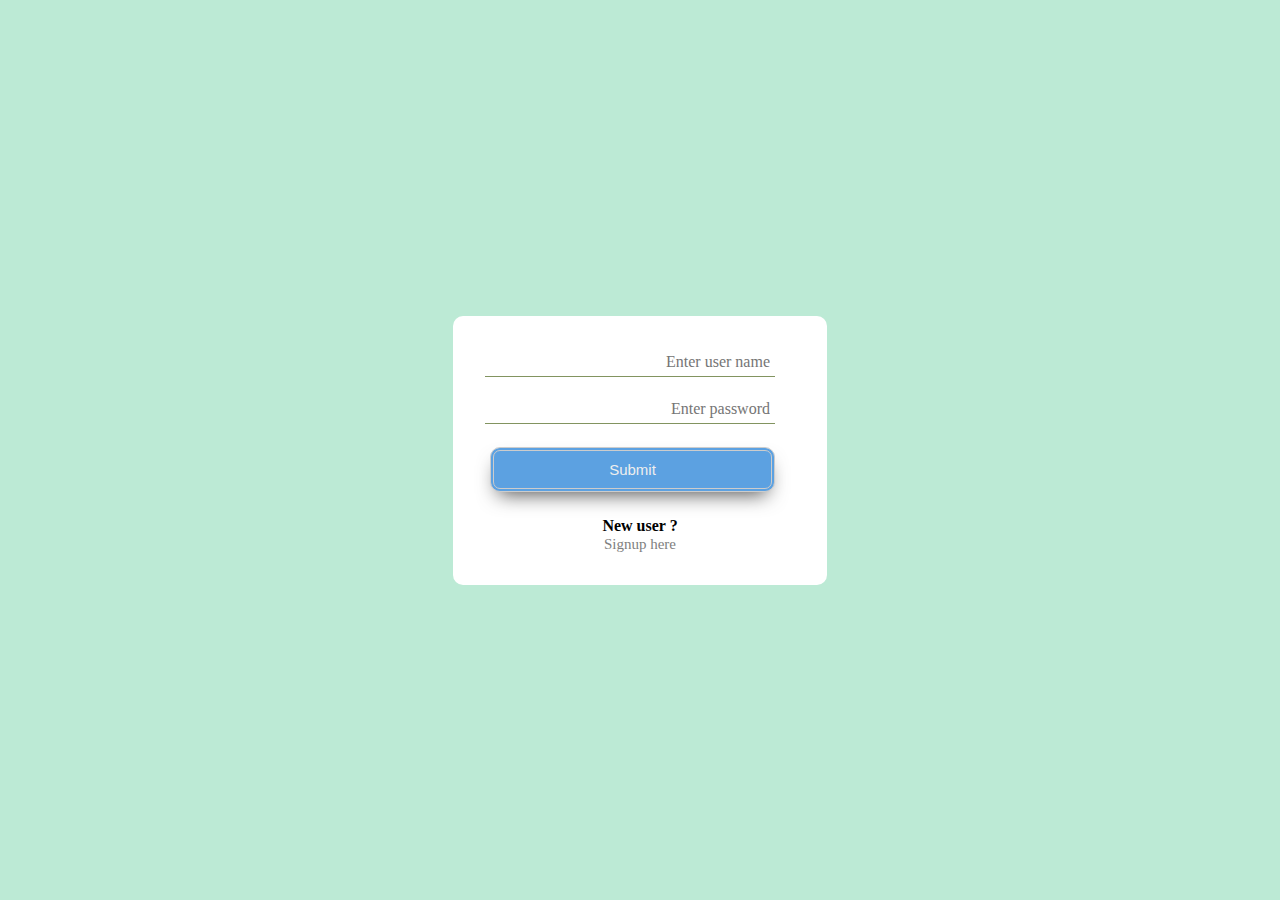
<file: index.html>
<!DOCTYPE html>
<html lang="en">
<head>
    <meta charset="UTF-8">
    <meta http-equiv="X-UA-Compatible" content="IE=edge">
    <meta name="viewport" content="width=device-width, initial-scale=1.0">
    <title>Login Validation</title>
    <link href="https://emoji-css.afeld.me/emoji.css" rel="stylesheet">
    <link rel="stylesheet" href="styles.css"/>

    <script>

    </script>
</head>
    <body>

            <div class="container">

                <form name="myForm" action="index1.html">
                <i class="em em-name_badge" aria-role="presentation" aria-label="NAME BADGE"></i>
                <input type="text" id="fname" placeholder="Enter user name" required><br><br>

                <i class="em em-secret" aria-role="presentation" aria-label="CIRCLED IDEOGRAPH SECRET"></i>
                <input type="password" id="fpassword" placeholder="Enter password" required><br><br>
                <p id="psw"></p>

                <button type="submit" value="submit" onclick="return checkData()">Submit</button>

                <div class="login">
                    <b>New user ?</b> <br></b><a href="signup.html">Signup here</a>
                </div>

                </form>
            </div>
            <script src="App.js"></script>

    </body>
</html>
</file>
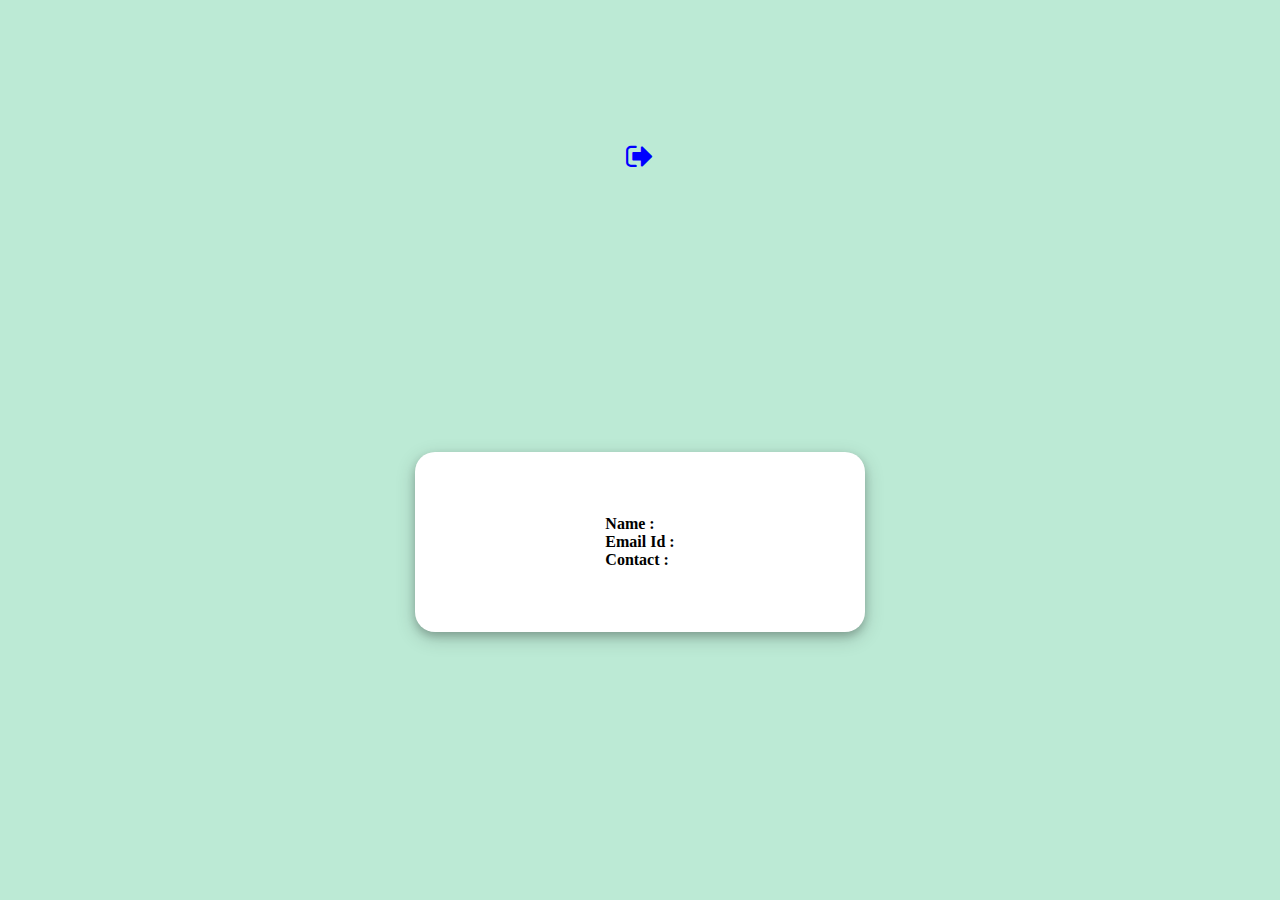
<file: index1.html>
<!DOCTYPE html>
<html lang="en">
<head>
    <meta charset="UTF-8">
    <meta http-equiv="X-UA-Compatible" content="IE=edge">
    <meta name="viewport" content="width=device-width, initial-scale=1.0">
    <link rel="stylesheet" href="styles.css"/>
    <link rel='stylesheet' href='https://cdnjs.cloudflare.com/ajax/libs/font-awesome/4.7.0/css/font-awesome.min.css'>
    <title>Document</title>
</head>
<body>
    <div class="logout">

            <a href="index.html"><i class='fa fa-sign-out green-color fa-2x'></i></a>

    </div>
    <div class="main">
        <div class="row">
            <b>Name     : </b><span id="name"></span><br>
            <b>Email Id : </b><span id="email"></span><br>
            <b>Contact  : </b><span id="contact"></span><br>
        </div>
    </div>
    <script src="name.js"></script>
</body>
</html>
</file>
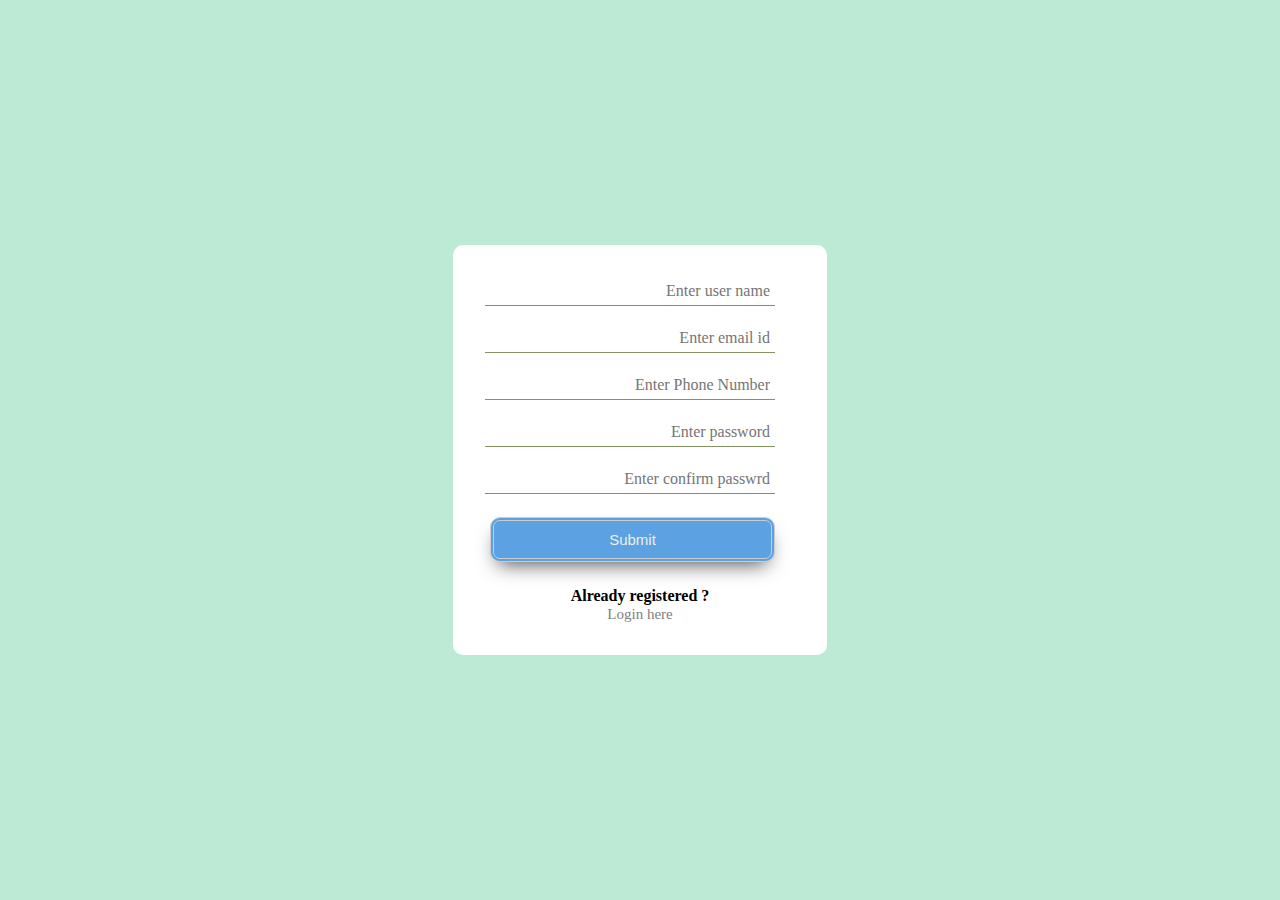
<file: signup.html>
<!DOCTYPE html>
<html lang="en">
<head>
    <meta charset="UTF-8">
    <meta http-equiv="X-UA-Compatible" content="IE=edge">
    <meta name="viewport" content="width=device-width, initial-scale=1.0">
    <title>Login Validation</title>
    <link href="https://emoji-css.afeld.me/emoji.css" rel="stylesheet">
    <link rel="stylesheet" href="styles.css"/>

    <script>

    </script>
</head>
    <body>

            <div class="container">

                <form name="myForm" action="index.html" onsubmit="addData()">

                <p id="usrnm"></p>
                <i class="em em-name_badge" aria-role="presentation" aria-label="NAME BADGE"></i>
                <input type="text" id="fname" placeholder="Enter user name" required ><br><br>
                
                <p id="usremail"></p>
                <i class="em em-email" aria-role="presentation" aria-label="ENVELOPE"></i>
                <i class="fa-sharp fa-solid fa-envelope"></i>
                <input type="email" id="femail" placeholder="Enter email id" required><br><br>
                
                <p id="usrcontact"></p>
                <i class="em em-phone" aria-role="presentation" aria-label="BLACK TELEPHONE"></i>
                <input type="text" id="fcontact" pattern="\d+" placeholder="Enter Phone Number" required><br><br>

                <p id="usrpsw"></p>
                <i class="em em-secret" aria-role="presentation" aria-label="CIRCLED IDEOGRAPH SECRET"></i>
                <input type="password" id="fpassword" placeholder="Enter password" required><br><br>

                <p id="cpsw"></p>
                <i class="em em-secret" aria-role="presentation" aria-label="CIRCLED IDEOGRAPH SECRET"></i>
                <input type="password" id="fcpassword" placeholder="Enter confirm passwrd" required><br><br>

                <button type="submit" value="submit" onclick="return validation()">Submit</button>

                <div class="login">
                    <b>Already registered ?</b> <br></b><a href="index.html">Login here</a>
                </div>

                </form>
            </div>
            <script src="App.js"></script>

    </body>
</html>
</file>
<file: styles.css>
*{
    padding: 0;
    margin: 0;
    box-sizing: border-box;
}
body{
    background-color: #bcead5;
    display: grid;
    place-items: center;
    min-height: 100vh;

}

.container{            
    display: grid;
    place-items: center;
    max-width: 450px;
    max-height: 450px;
    background-color: white;
    padding: 2rem;
    border-radius: 10px;
}

input{
    all: unset;
    border-bottom: 1px solid #829460;
    width: 280px;
    margin-right: 20px;
    padding: 5px;
    text-align: right;

}
button{
    display: inline-block;
    background-color: #5ca1e1;
    border-radius: 10px;
    border: 4px double #cccccc;
    color: #eeeeee;
    text-align: center;
    font-size: 15px;
    padding: 10px;
    width: 285px;
    transition: all 0.5s;
    cursor: pointer;
    margin: 5px;
    box-shadow: 0 10px 20px -8px rgba(0, 0, 0,.7);
} 
.em-email,.em-name_badge,.em-phone,.em-secret{
    position:absolute;
    padding: 12px;
} 

.login{
    text-align: center;
    margin-top: 20px;

}

a
{
    font-size: 15px;
    text-decoration: none;
    color: #808080;
}
            
a:hover
{
    font-size: 15px;
    color: #f00;
    text-decoration: none;
}
            
a:active
{
    font-size: 15px;
    text-decoration: none;
    color: #000;
}
.green-color{
    color: blue;
    font-size: 78.73em;
}

.main{
    display: grid;
    place-items: center;
    margin-bottom: 10%;
    border-radius: 20px;
    box-shadow: 0 4px 8px 0 rgba(0, 0, 0, 0.2), 0 6px 20px 0 rgba(0, 0, 0, 0.19);
    min-height: 20vh;
    min-width: 50vh;
    background-color: white;
}

#psw, #usrnm, #usremail, #usrcontact, #usrpsw, #cpsw{
    color: red;
    text-align: center;
}
</file>
